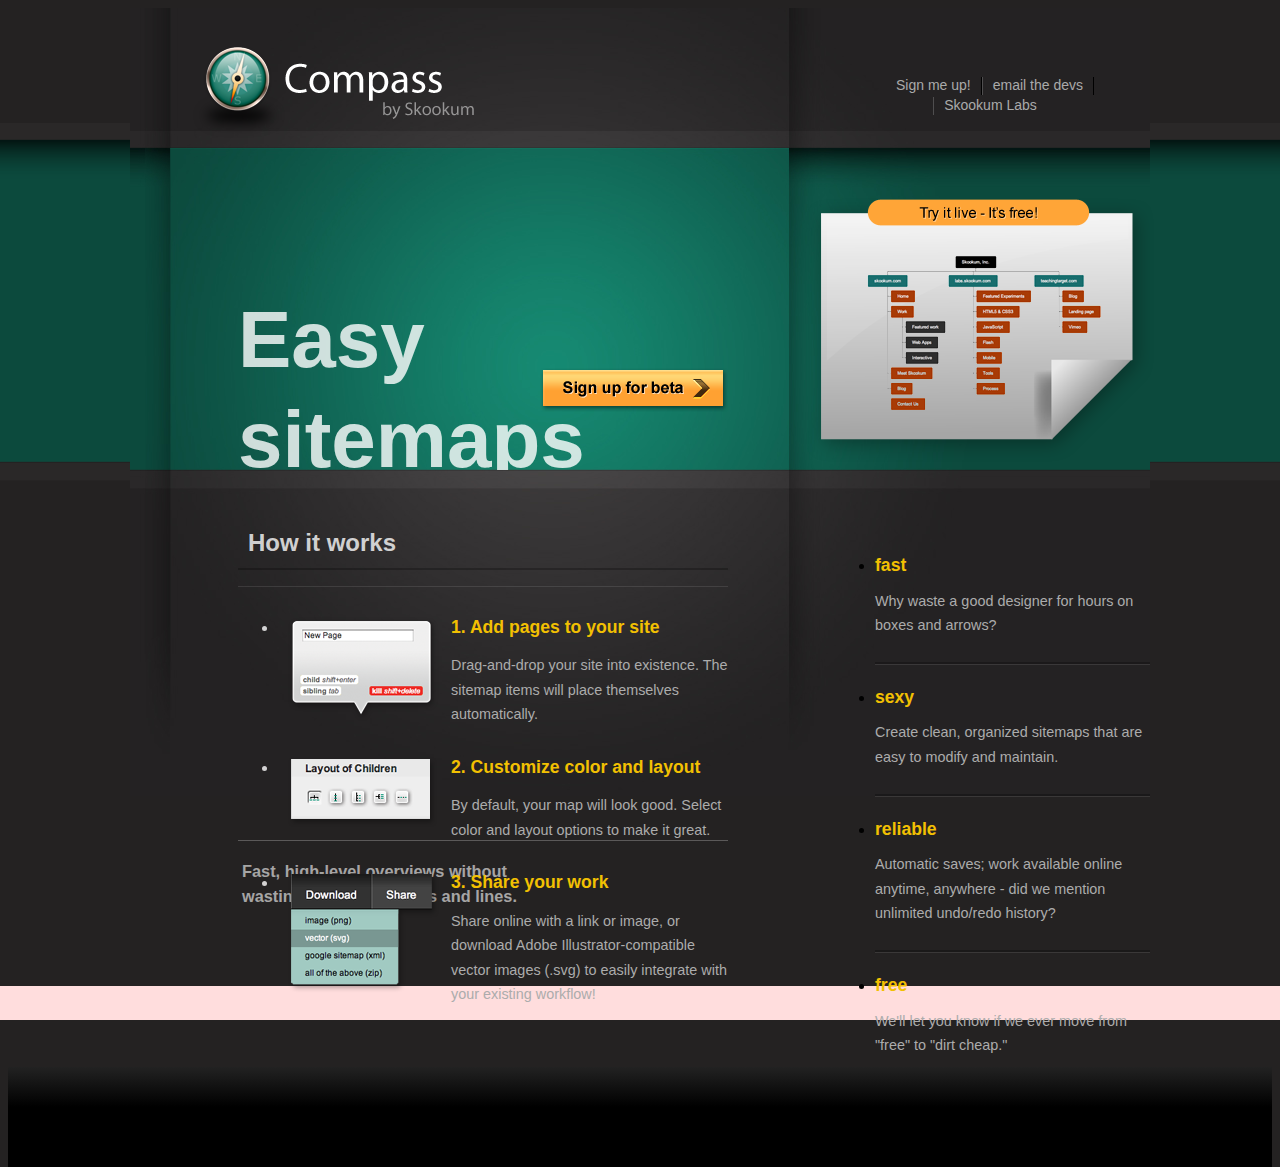
<file: static/index.html>
<!DOCTYPE html>
<html>
    <head>
        <meta charset="utf-8" />
        <title>Compass sitemap designer, by Skookum</title>
        <!--[if IE]>
        <script src="http://html5shiv.googlecode.com/svn/trunk/html5.js"></script>
        <![endif]-->

        <link rel="stylesheet" type="text/css" href="http://yui.yahooapis.com/2.8.0r4/build/reset/reset-min.css" />

   		<link rel="stylesheet" type="text/css" href="app/css/compass-ui-theme/jquery-ui-1.8.4.custom.css" />
   		
   		<link rel="stylesheet" type="text/css" href="css/global.css" />   		
   		<link rel="stylesheet" type="text/css" href="css/signup.css" />   		

	</head>
	<body id="index">
	
		<div id="wrap">

			<div class="main header">
			
				<a href="/">
					<div id="logo" class="hgroup">
						<h1>Compass</h1>
						<h2>by Skookum</h2>
					</div>
				</a>
			
			</div>
			
			<div class="main nav">
				<div id="sidelinks">
					<ul>
						<li class="first"><a href="#" class="signup">Sign me up!</a></li><li><a href="mailto:hunter@skookum.com">email the devs</a></li><li class="last"><a href="http://labs.skookum.com">Skookum Labs</a></li>					
					</ul>
				</div>
			</div>
			
			<div class="main article">
			
				<div id="hero" class="section">
					
					<div class="hero header">
						<div class="hero hgroup">
							<h1>Easy sitemaps <span>for civilized web architects.</span></h1>
							<h2><span>Fast, high-level overviews without wasting energy on boxes and lines.</span></h2>
						</div>
					</div>
					
					<div class="hero article">
						<a id="signup" class="signup" href="#"><h1>Sign up for beta!</h1></a>
					</div>
					
					<div class="hero aside">
						<a id="examples" href="tryit.html"><h1>Try it now, free!</h1></a>
					</div>
					
				</div>
				
				<div id="body" class="section">
				
					<div class="body article">
						<h1>How it works</h1>
						<ul class="steps">
							<li id="step1">
								<h2>1. Add pages to your site</h2>
								<p>
									Drag-and-drop your site into existence. The sitemap items will place themselves automatically.
								</p>
							</li>
							<li id="step2">
								<h2>2. Customize color and layout</h2>
								<p>
									By default, your map will look good. Select color and layout options to make it great.
								</p>
							</li>
							<li id="step3">
								<h2>3. Share your work</h2>
								<p>
									Share online with a link or image, or download Adobe Illustrator-compatible vector images (.svg) to easily integrate with your existing workflow!
								</p>
							</li>
						</ul>
					</div>
					
					<div class="body aside">
					
						<ul>
							<li class="first">
								<h1>fast</h1>
								<p>Why waste a good designer for hours on boxes and arrows?</p>
							</li>
							<li>
								<h1>sexy</h1>
								<p>Create clean, organized sitemaps that are easy to modify and maintain.</p>
							</li>
							<li>
								<h1>reliable</h1>
								<p>Automatic saves; work available online anytime, anywhere - did we mention unlimited undo/redo history?</p>
							</li>
							<li class="last">
								<h1>free</h1>
								<p>We'll let you know if we ever move from "free" to "dirt cheap."</p>
							</li>
								
						</ul>
					
					</div> <!-- .body.aside -->
				
				</div> <!-- .body.section -->
			
			</div> <!-- .main.article -->

		</div> <!-- #wrap -->
		
		<div class="main footer">
		
		</div>

		<script src="js/jquery-1.4.2-patched.js"></script>
		<script src="js/ui/jquery-ui-1.8.4.custom.min.js"></script>
				
		<!-- Signup Modal goes here -->
		<div id="signup-modal-placeholder"></div>
		<script>
			$("#signup-modal-placeholder").load("signup_modal.html");
		</script>

	</body>
</html>
</file>
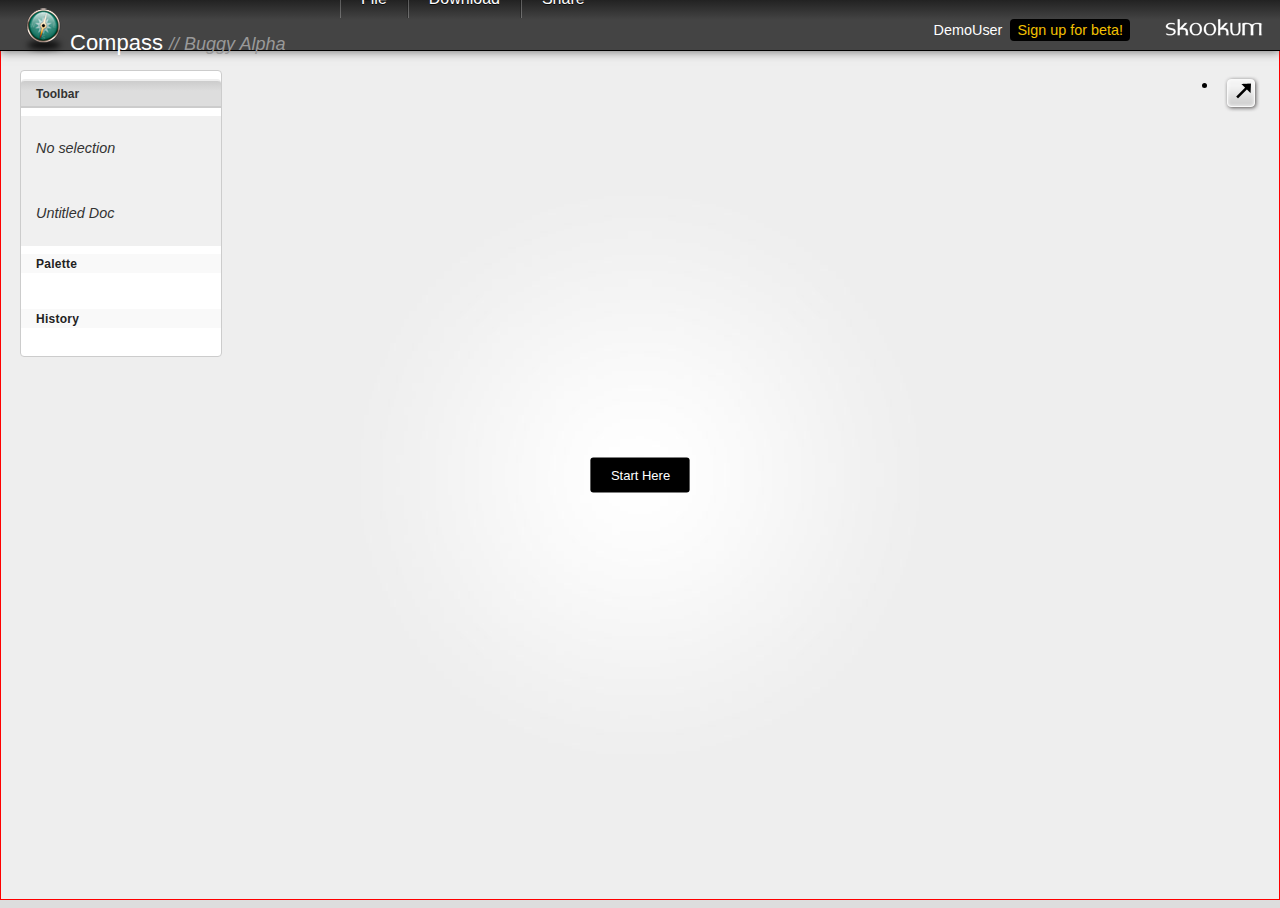
<file: static/app/index.html>
<!DOCTYPE html>
<html>
    <head>
        <meta charset=utf-8 />
        <title>Compass sitemap designer, by Skookum</title>
        <!--[if IE]>
        <script src="http://html5shiv.googlecode.com/svn/trunk/html5.js"></script>
        <![endif]-->
        <link rel="stylesheet" type="text/css" href="http://yui.yahooapis.com/2.8.0r4/build/reset/reset-min.css" />

		
		<!--<link rel="stylesheet" type="text/css" href="css/compressed.css" />-->

   	<link rel="stylesheet" type="text/css" href="css/compass-ui-theme/jquery-ui-1.8.4.custom.css" />		
		<link rel="stylesheet" type="text/css" href="css/jquery.ui.tooltip.css" />
		<link rel="stylesheet" type="text/css" href="../css/signup.css" />
		   		 
		<link rel="stylesheet" type="text/css" href="css/app.css" />
		<link rel="stylesheet" type="text/css" href="css/jquery.sm.sitemap.css" />
		<link rel="stylesheet" type="text/css" href="css/jquery.sm.node-editor.css" />
		<link rel="stylesheet" type="text/css" href="css/buttons.css" />
		<link rel="stylesheet" type="text/css" href="css/jquery.sm.toolbox.css" />		
		<link rel="stylesheet" type="text/css" href="css/jquery.sm.toolbox.appearance.css" />
		
    </head>

    <body>
      <div id="title" title="Build sitemaps">
	    	<a href="/"><h1>Compass <em>// Buggy Alpha</em></h1></a>
	    </div>
	    
    	<div class="ui-layout-north">
	    
	    	<div id="menu">
	    	  <ul>
      			<li><h3>File</h3>
      				<ul>
      					<li><a href="#">new</a></li>
      					<li><a href="#">open sample...</a></li>
      				</ul>
      			</li>
      			<li><h3>Download</h3>
      				<ul id="download-list">
      					<li><a href="#">image (.png)</a></li>
      					<li><a class="svg" href="#">vector (.svg)</a></li>
      					<li><a href="#">google sitemap (.xml)</a></li>
      					<li><a class="json" href="#">data backup (.json)</a></li>
                <li><a href="#">all of the above (.zip)</a></li>		
      				</ul>
      			</li>
      			<li class="last"><h3>Share</h3>
      			   <ul>
      			     <li><a href="#">link</a></li>
      			     <li><a href="#">email...</a></li>
      			   </ul>
      			</li>
      		</ul>
	    	</div>
 		  
 		   <div id="account">
 		     <a class="user signup" href="#">DemoUser &nbsp;<span>Sign up for beta!</span></a>
 		     <a id="creator" href="http://www.skookum.com" title="Sexy programmers building sexy programs"><span>by Skookum</span></a>
 		   </div>
 		 
    	</div>
    	
    	<div class="ui-layout-south">
    	
  			<div id="work-area">
  	    	<div id="map-container"></div>
  		    <div id="nav-buttons">
  		    	<ul>
  		    		<li><a id="fullscreen-btn" href="#" title="Toggle fullscreen"></a></li>
  		    	</ul>
  		    </div>
  			</div>

  			<div id="toolbar">
          <h1 class="handle">Toolbar</h1>
  				<div id="toolbar-contents">
  					<div class="header">
	  					<div id="selection"></div>
	  				</div>
  					<div id="appearance"></div>
					<div class="header">
						<div id="document"></div>
					</div>
  					<div id="palette"></div>
  					<div id="history"></div>
  					<!--<div id="navigator"></div>-->
  				</div>
  			</div>		

      </div> <!-- .ui-layout-south -->    	
	
  		<div id="overlay">
  			<div id='node-editor'></div>
  		</div>
		
		<!--<script src="js/compressed.js"></script>-->
		
		<script src="../js/jquery-1.4.2-patched.js"></script>
		
		<script src="../js/ui/jquery-ui-1.8.4.custom.min.js"></script>
		<script src="../js/ui/jquery.effects.core.js"></script>
		<script src="../js/ui/jquery.effects.fade.js"></script>
		<script src="../js/ui/jquery.ui.draggable.js"></script>
		<script src="../js/ui/jquery.ui.mouse.js"></script>
		<script src="../js/ui/jquery.ui.position.js"></script>
		<script src="../js/ui/jquery.ui.tooltip.js"></script>
		<script src="../js/ui/jquery.ui.widget.js"></script>

    <script src="js/libs/json.js"></script>
		<script src="js/libs/jquery.download.js"></script>
		<script src="js/libs/raphael.js"></script>
		<script src="js/libs/raphael.zoom.js"></script>
		<script src="js/libs/skookum.js"></script>
    <script src="js/libs/skookum.jsref.js"></script>
    
		<script src="js/model/sm.js"></script>		
		<script src="js/model/sm.node.data.js"></script>		
		<script src="js/model/sm.project.js"></script>		
		
		<script src="js/sitemap/layouts/sm.node.layout.js"></script>
		<script src="js/sitemap/layouts/sm.node.layout.tree.js"></script>
		<script src="js/sitemap/layouts/sm.node.layout.ladder.js"></script>
		<script src="js/sitemap/layouts/sm.node.layout.list.js"></script>
		
		<script src="js/sitemap/raphael.node-gui.js"></script>
		<script src="js/sitemap/jquery.sm.sitemap.js"></script>
		<script src="js/sitemap/jquery.sm.node-editor.js"></script>
		
		<script src="js/toolbar/jquery.sm.toolbox.js"></script>
		<script src="js/toolbar/jquery.sm.toolbox.selection.js"></script>		
		<script src="js/toolbar/jquery.sm.toolbox.appearance.js"></script>
		<script src="js/toolbar/jquery.sm.toolbox.document.js"></script>		
				
		<script src="js/sm.main.js"></script>

		<!-- Signup Modal goes here -->
		<div id="signup-modal-placeholder"></div>
		<script>
			$("#signup-modal-placeholder").load("../signup_modal.html");
		</script>

    </body>
</html>
</file>
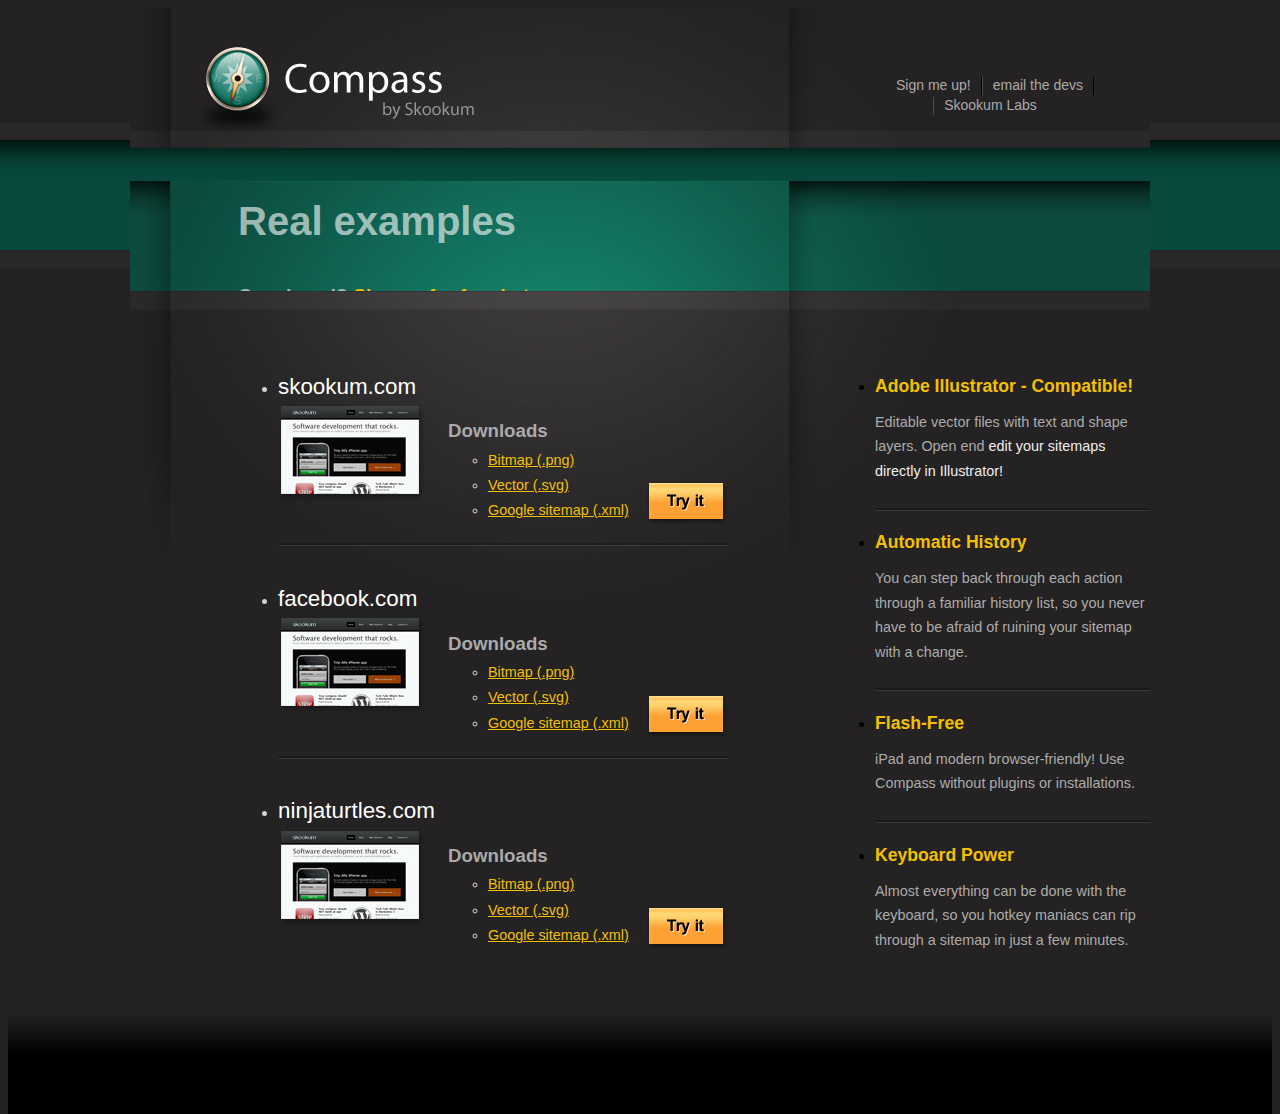
<file: static/tryit.html>
<!DOCTYPE html>
<html>
    <head>
        <meta charset="utf-8" />
        <title>Compass sitemap designer, by Skookum</title>
        <!--[if IE]>
        <script src="http://html5shiv.googlecode.com/svn/trunk/html5.js"></script>
        <![endif]-->

        <link rel="stylesheet" type="text/css" href="http://yui.yahooapis.com/2.8.0r4/build/reset/reset-min.css" />

   		<link rel="stylesheet" type="text/css" href="app/css/compass-ui-theme/jquery-ui-1.8.4.custom.css" />
   		
   		<link rel="stylesheet" type="text/css" href="css/global.css" />
   		<link rel="stylesheet" type="text/css" href="css/signup.css" />   		

	</head>
	<body id="tryit">
	
		<div id="wrap">

			<div class="main header">
			
				<a href="/">
					<div id="logo" class="hgroup">
						<h1>Compass</h1>
						<h2>by Skookum</h2>
					</div>
				</a>
			
			</div>
			
			<div class="main nav">
				<div id="sidelinks">
					<ul>
						<li class="first"><a href="#" class="signup">Sign me up!</a></li><li><a href="mailto:hunter@skookum.com">email the devs</a></li><li class="last"><a href="http://labs.skookum.com">Skookum Labs</a></li>					
					</ul>
				</div>
			</div>
			
			<div class="main article">
			
				<div id="hero" class="section">
					<h2>Real examples</h2>
					<h3>Convinced? <a href="#" class="signup">Sign up for free beta</a></h3>					
				</div>
				
				<div id="body" class="section">
				
					<div class="body article">
						<ul class="examples">
							<li class="top first" id="example1">
								<h2>skookum.com</h2>
								<div class="downloads">
									<h3>Downloads</h3>
									<ul>
										<li><a href="#">Bitmap (.png)</a></li>
										<li><a href="#">Vector (.svg)</a></li>
										<li><a href="#">Google sitemap (.xml)</a></li>
									</ul>
								</div>
								<a href="app/" class="tryit"><span>Try it</span></a>
							</li>
							<li class="top" id="example2">
								<h2>facebook.com</h2>
								<div class="downloads">
									<h3>Downloads</h3>
									<ul>
										<li><a href="#">Bitmap (.png)</a></li>
										<li><a href="#">Vector (.svg)</a></li>
										<li><a href="#">Google sitemap (.xml)</a></li>
									</ul>
								</div>
								<a href="app/" class="tryit"><span>Try it</span></a>
							</li>
							<li class="top last" id="example3">
								<h2>ninjaturtles.com</h2>
								<div class="downloads">
									<h3>Downloads</h3>
									<ul>
										<li><a href="#">Bitmap (.png)</a></li>
										<li><a href="#">Vector (.svg)</a></li>
										<li><a href="#">Google sitemap (.xml)</a></li>
									</ul>
								</div>
								<a href="app/" class="tryit"><span>Try it</span></a>
							</li>
						</ul>
					</div>
					
					<div class="body aside">
					
						<ul>
							<li class="first">
								<h1>Adobe Illustrator - Compatible!</h1>
								<p>Editable vector files with text and shape layers. Open end <strong>edit your sitemaps directly in Illustrator!</strong></p>
							</li>
							<li>
								<h1>Automatic History</h1>
								<p>You can step back through each action through a familiar history list, so you never have to be afraid of ruining your sitemap with a change.</p>
							</li>
							<li>
								<h1>Flash-Free</h1>
								<p>iPad and modern browser-friendly! Use Compass without plugins or installations.</p>
							</li>
							<li class="last">
								<h1>Keyboard Power</h1>
								<p>Almost everything can be done with the keyboard, so you hotkey maniacs can rip through a sitemap in just a few minutes.</p>
							</li>
								
						</ul>
					
					</div> <!-- .body.aside -->
				
				</div> <!-- .body.section -->
			
			</div> <!-- .main.article -->

		</div> <!-- #wrap -->
		
		<div class="main footer">
		
		</div>
				
		<script src="js/jquery-1.4.2-patched.js"></script>
		<script src="js/ui/jquery-ui-1.8.4.custom.min.js"></script>
		
		<!-- Signup Modal goes here -->
		<div id="signup-modal-placeholder"></div>
		<script>
			$("#signup-modal-placeholder").load("signup_modal.html");
		</script>

		
	</body>
</html>
</file>
<file: static/css/global.css>
html {
	height: 100%;
}

body {
	min-height: 100%;  
	font-family: Arial, sans-serif;
	line-height: 1.25;
	background: #242222 url(images/bg_sweep_thin.gif) 0 0 repeat-x;	
}

a { 
	color: #f2c002;
}

strong {
	font-weight: normal;
	color: #eee;
}

em {
	font-style: italic;
}

#wrap {
	width: 1020px;
	margin: 0 auto 0 auto;
	position: relative;
	padding-bottom: 30px;
}
        	
.main.header {
	width: 960px;
	height: 140px;
	padding: 0 30px 0 30px;
	background: transparent url(images/header.jpg) 0 0 no-repeat;
	position: relative;
}

#logo {
	width: 281px;
	height: 93px;
	background: transparent url(images/compass_logo.png) 0 0 no-repeat;
	position: absolute;
	left: 63px;
	top: 37px;
}

#logo h1, #logo h2 {
	display: none;
}

.main.nav {
	position: absolute;
	top: 67px;
	right: 0;
	width: 360px;
	height: 50px;
}

#sidelinks {
	margin: 0 auto 0 auto;
}

.main.nav ul {
	margin: 0 auto 0 auto;
	text-align: center;
}

.main.nav li, .main.nav a {
	display: inline-block;
	margin: 0 0 0 0;
}

.main.nav a {
	font-size: 14px;
	padding: 0 10px 0 10px;
	border-right: solid 1px #000;
	border-left: solid 1px rgba(255, 255, 255, .2);
	text-decoration: none;
	color: #aaa;
}

.main.nav .last a {
	border-right: none;
}

.main.nav .first a {
	border-left: none;
}

.main.article #hero.section {
	height: 110px;
}

.main.article #hero h2 {
	padding: 15px 0 0 78px;
	color: rgba(255, 255, 255, .6);
	font-size: 250%;
}

.main.article #hero h3 {
	padding: 5px 0 0 78px;
	color: rgba(255, 255, 255, .6);
	font-size: 120%;
}



.main.article #hero.section {
	background: transparent url(images/hero.jpg) 0 0 no-repeat;
	width: 960px;	
	padding: 0 30px 0 30px;	
	position: relative;	
}


/* Specific to the homepage */

body#index {
	background: #242222 url(images/bg_sweep.gif) 0 0 repeat-x;
}

#index .main.article #hero.section {
	height: 322px;
}

#index .hero.header {
	padding: 88px 0 0 78px;
	color: rgba(255, 255, 255, .8);
	font-size: 250%;
	width: 490px;
}

#index .hero.header span {
	display: block;
	font-size: 95%;
}

#index .hero.header h1 {
	padding-bottom: 10px;
	border-bottom: solid 2px rgba(0, 0, 0, .15);
}

#index .hero.header h2 {
	font-size: 43%;
	line-height: 1.5;
	padding: 18px 0 0 4px;
	border-top: solid 1px rgba(255, 255, 255, .25);
}

#index .hero.header h2 span {
	width: 290px;
}

#index #signup {
	display: block;
	width: 188px;
	height: 44px;
	background: transparent url(images/signup_btn.png) 0 0 no-repeat;
	position: absolute;
	top: 220px;
	left: 410px;
}

#index #signup h1 {
	display: none;
}

#index #examples {
	position: absolute;
	top: 40px;
	left: 675px;
	width: 349px;
	height: 274px;
	background: transparent url(images/examples.png) 0 0 no-repeat;
}

#index #examples h1 {
	display: none;
}







.main.article #body.section {
	width: 960px;
	min-height: 326px;
	padding: 0 30px 0 30px;
	background: transparent url(images/body.jpg) 0 0 no-repeat;
	position: relative;
}

.main.article .body.article {
	padding: 27px 0 0 78px;
	color: rgba(255, 255, 255, .8);
	width: 490px;
}

.main.article .body.article h1 {
	font-size: 150%;
	font-weight: bold;
	padding: 15px 0 10px 10px;
	border-bottom: solid 2px rgba(0, 0, 0, .25);
}

.main.article .body.article ul.steps {
	border-top: solid 1px rgba(255, 255, 255, .1);
	padding-top: 15px;
}

.main.article .body.article ul.steps li {
	padding-left: 173px;
	margin-bottom: 30px;
}

.main.article .body.article h2, .body.aside h1 {
	color: #f2c002;
	font-size: 110%;
	font-weight: bold;
}

.main.article li p {
	font-size: 90%;
	color: #acacac;
	line-height: 1.7;
	margin-top: 8px;
}

li#step1 {
	background: transparent url(images/step1.png) 10px 0 no-repeat;
	min-height: 104px;        		
}

li#step2 {
	background: transparent url(images/step2.png) 10px 0 no-repeat;
	min-height: 70px;        		
}

li#step3 {
	background: transparent url(images/step3.png) 10px 0 no-repeat;
	min-height: 121px;        		
}     

.body.aside {
	position: absolute;
	left: 680px;
	top: 0;
	padding: 47px 0 0 25px;
}

.body.aside li {
	border-top: solid 1px rgba(255, 255, 255, .1);        	
	border-bottom: solid 2px rgba(0, 0, 0, .25);
	padding: 10px 0 10px 0;
}

.body.aside li.first {
	border-top: none;
}

.body.aside li.last {
	border-bottom: none;
}

.main.footer {
	height: 100px;
	background: #444;
	background: -moz-linear-gradient(0 0 270deg, #222, #000 40%);
 	background: -webkit-gradient(linear, 0% 0%, 0% 100%, from(#222), to(#000), color-stop(40%, #000));
}



/* Examples */

ul.examples {

}

ul.examples li.top {
	background: transparent url(images/example_screenshot.png) 0 70px no-repeat;
	position: relative;
	padding: 20px 0 20px 0;
	border-bottom: solid 2px rgba(0, 0, 0, .2);
	border-top: solid 1px rgba(255, 255, 255, .1);        	
}

ul.examples li.top.first {
	border-top: none;
}

ul.examples li.top.last {
	border-bottom: none;
}

#body .article .examples h2 {
	font-size: 140%;
	color: #fff;
	font-weight: normal;
}

#body .article .examples h3 {
	color: #aaa;
}

#body .article .examples .downloads {
	margin: 17px 0 0 170px;
}

.examples .downloads h3 {
	margin-bottom: 5px;
}

.examples .downloads li {
	font-size: 90%;
	line-height: 1.75;
}

.examples .tryit span {
	display: none;
}

.examples .tryit {
	display: block;
	position: absolute;
	bottom: 18px;
	right: 0;
	width: 82px;
	height: 44px;
	background: transparent url(images/tryit_btn.png) 0 0 no-repeat;
}
</file>
<file: static/css/signup.css>
/* Beta signup */

.ui-widget-header {
	background: transparent;
	border: none;
	color: #ccc;
	text-shadow: 0 1px 0 rgba(0, 0, 0, 0.8);
	font-weight: normal;
	border-bottom: solid 2px rgba(0, 0, 0, .2);
}

.ui-dialog .ui-dialog-buttonpane {
	background: transparent;
	border: none;
	padding: 0 8px 8px 0;
	margin: 0 0 0 0;
}

.ui-dialog {
	background: #555;
	background: -moz-linear-gradient(0 0 270deg, #222, #888 40%);
 	background: -webkit-gradient(linear, 0% 0%, 0% 100%, from(#222), to(#888), color-stop(40%, #888));
	border: solid 1px #333;
	color: #222;
	font-size: 90%;
	-moz-box-shadow: 0 0px 40px #000;
	-webkit-box-shadow: 0 0px 40px #000;
	box-shadow: 0 0px 40px #000;        		
}

.ui-dialog .ui-dialog-content {
	border-top: solid 1px rgba(255, 255, 255, .2);
	padding-top: 15px;
}

.ui-widget-content .ui-button {
	font-size: 80%;
}

.ui-widget-overlay {
	background: #000;
	opacity: 0.5;
}

#signup-form label {
	padding: 0 0 5px 0;
	display: block;
}
#signup-form #email {
	width: 98%;
}

#signup-form p {
	font-size: 90%;
	padding: 10px 0 10px 0;
}



/* /Beta signup */
</file>
<file: static/app/css/app.css>
article, aside, dialog, figure, footer, header,
hgroup, menu, nav, section { display: block; }

html, body {
	height: 100%;
}

body {
	background: #ddd;
	overflow-x: hidden;
	overflow-y: hidden;
	font-family: Arial, sans-serif;
}

a:focus {
     outline: none;
}

#logo {
	z-index: 1000;
	position: absolute;
	top: 20px;
	left: 20px;
	width: 55px;
	height: 53px;
}

.full #logo {
	top: 10px;
	left: 10px;
}

#title {
	position: absolute;
	background: transparent url('images/logo.png') 0 4px no-repeat;	
	width: 55px;
	height: 56px;
	overflow: visible;
	top: 4px;
	left: 20px;
	z-index: 1000;
}
.full #title {
	background: transparent url('images/logo_full.png') 0 4px no-repeat;
}
#title h1 {
	font-size: 22px;
	color: #fff;
	white-space: nowrap;
	padding: 11px 0 0 50px;
	font-weight: normal;
}
.full #title h1 {
	color: #000;
}
#title h1 em {
	color: #999;
	font-size: 18px;
}
.full #title h1 em {
	display: none;
}
#title a {
	text-decoration: none;
}

#account .user {
  display: block;
  position: absolute;
  bottom: 12px;
  right: 150px;
  color: #fff;
  text-decoration: none;
  font-size: 90%;
}

#account .user span {
  padding: 3px 7px 3px 7px;
	-moz-border-radius: 4px 4px 4px 4px;
	-webkit-border-radius: 4px 4px 4px 4px;
	border-radius: 4px 4px 4px 4px;
  background: #000;
  color: #f2c002;
}

#creator span {
	display: none;
}
#creator {
	display: block;
	position: absolute;
	bottom: 13px;
	right: 17px;
	width: 100px;
	height: 19px;
	background: transparent url('images/skookum.png') 0 0 no-repeat;
}



.ui-layout-north {
	background: #444;
	background: -moz-linear-gradient(0 0 270deg, #222, #444 40%);
 	background: -webkit-gradient(linear, 0% 0%, 0% 100%, from(#222), to(#444), color-stop(40%, #444));
	position: absolute;
	top: 0;
	left: 0;
	right: 0;
	height: 50px;
	z-index: 10;
	border-bottom: solid 1px #000;
	-moz-box-shadow: 0 0px 10px #666;
	-webkit-box-shadow: 0 0px 10px #666;
	box-shadow: 0 0px 10px #666;
}
.full .ui-layout-north {
	display: none;
}

.ui-layout-south {
	position: absolute;
	left: 0;
	right: 0;
	bottom: 0;
	top: 50px;
	z-index: 5;
	overflow: hidden;
	/*min-height: 400px;*/ /* Good for a landing page */
}
.landing .ui-layout-south {
	top: 250px;
}
.full .ui-layout-south {
	top: 0;
}


#work-area {
	position: absolute;
	bottom: 0;
	left: 0;
	top: 0;
	right: 0;
	z-index: 5;
}


#menu {
	position: absolute;
	bottom: 0;
	left: 300px;
}

	#menu ul, #menu li {
		display: block;
		list-style-type: none;
		position: relative;
		float: left;
	}
	
	#menu li:hover ul {
		display: block;
	}
	
	#menu li:hover h3 {
		background: rgba(0, 0, 0, .25);
	}
	
	/* Top level menu items */
	
	#menu h1, #menu h2, #menu li a, #menu li h3 {
		display: block;
		color: #fff;
		text-shadow: 0 1px 0 rgba(0, 0, 0, 0.8);
		float: left;
		padding: 22px 20px 0 20px;
		height: 28px;
		z-index: 2000;
		font-size: 16px;
		font-weight: normal;
		border-right: 1px solid rgba(0, 0, 0, .25);
	}
	
	#menu li.last a, #menu li.last h3 {
		border-right: none;
	}
	
	/* Title */
	
	#menu h1 {
		font-size: 20px;
		padding: 15px 40px 0 40px;
		height: 35px;
	}
	
	/* File - Download - Share */
	
	#menu li h3, #menu li a {
		border-left: 1px solid rgba(255, 255, 255, .25);
	}
	#menu li h3 {
		cursor: default;
	}
	
	/*
	#menu li a:hover {
	 	background: #d14334;
	}
	*/
	
	/* Second level menu */
	
	#menu li ul {
		position: absolute;
		top: 50px;
		left: 0;
/*		background: rgba(205, 200, 195, 0.85);*/
/*		background: rgba(145, 192, 183, 0.85);*/
		background: rgba(255, 255, 255, 0.85);
		-moz-box-shadow: 2px 2px 5px #aaa;
		-webkit-box-shadow: 2px 2px 5px #aaa;
		box-shadow: 2px 2px 5px #aaa;		
		min-width: 100%;
		color: #000;
		border-top: 1px solid #000;
		-moz-border-radius: 0 0 4px 4px;
		-webkit-border-radius: 0 0 4px 4px;
		border-radius: 0 0 4px 4px;
		display: none;
		padding-bottom: 4px;
		padding-top: 4px;
	}
	
	#menu li ul, #menu li ul li, #menu li ul li a {
		float: none;
	}
	
	/* Second level menu items */
	
	#menu li ul a {
		float: none;
		padding: 5px 20px 0 20px;
		height: 20px;
		font-size: 12px;
		white-space: nowrap;
		text-shadow: none;
		color: #000;
		border: none;	
		text-decoration: none;
	}
	
	#menu li ul li a:hover {
		color: #000;
		background: rgba(0, 0, 0, .5);
		color: #fff;
	}




#toolbar {
	position: absolute;
	top: 20px;
	left: 20px;
	width: 200px;
	background: #fff;
	z-index: 6;
	-moz-border-radius: 4px 4px 4px 4px;
	-webkit-border-radius: 4px 4px 4px 4px;
	border-radius: 4px 4px 4px 4px; 		
	border: solid 1px #ccc;
}

#toolbar h1.handle {
	cursor: move;
	font-family: Arial, sans-serif;
	font-size: 12px;
	padding: 6px 0 5px 15px;
	color: #333;
	border-bottom: solid 2px #ccc;
	border-top: solid 2px #eee;
	background: #444;
	background: -moz-linear-gradient(0 0 270deg, #ccc, #ddd 40%);
 	background: -webkit-gradient(linear, 0% 0%, 0% 100%, from(#ccc), to(#ddd), color-stop(40%, #ddd));	
	-moz-border-radius: 4px 4px 0 0;
	-webkit-border-radius: 4px 4px 0 0;
	border-radius: 4px 4px 0 0; 		 	
}

.full #toolbar {
	display: none;
}

#toolbar-contents {
	width: 100%;
	height: 100%;
	overflow-x: hidden;
	overflow-y: auto;
}
</file>
<file: static/app/css/buttons.css>
#nav-buttons {
	position: absolute;
	top: 10px;
	right: 20px;
}

.full #nav-buttons {
	top: 20px;
	right: 30px;
}

#nav-buttons li {
	float: right;
}

#nav-buttons li a {
	display: block;
	width: 36px;
	height: 36px;
	float: right;
	margin-left: 6px;
}

#fullscreen-btn {
	background: transparent url('images/buttons/fullscreen_btn.png') top left no-repeat;
}

.full #fullscreen-btn {
	background: transparent url('images/buttons/fullscreen_btn_full.png') top left no-repeat;
}
</file>
<file: static/app/css/compressed.css>
.ui-helper-hidden{display:none;}.ui-helper-hidden-accessible{position:absolute;left:-99999999px;}.ui-helper-reset{margin:0;padding:0;border:0;outline:0;line-height:1.3;text-decoration:none;font-size:100%;list-style:none;}.ui-helper-clearfix:after{content:".";display:block;height:0;clear:both;visibility:hidden;}.ui-helper-clearfix{display:inline-block;}/* required comment for clearfix to work in Opera \*/ * html .ui-helper-clearfix{height:1%;}.ui-helper-clearfix{display:block;}/* end clearfix */ .ui-helper-zfix{width:100%;height:100%;top:0;left:0;position:absolute;opacity:0;filter:Alpha(Opacity=0);}.ui-state-disabled{cursor:default!important;}.ui-icon{display:block;text-indent:-99999px;overflow:hidden;background-repeat:no-repeat;}.ui-widget-overlay{position:absolute;top:0;left:0;width:100%;height:100%;}.ui-widget{font-family:Verdana,Arial,sans-serif;font-size:1.1em;}.ui-widget .ui-widget{font-size:1em;}.ui-widget input,.ui-widget select,.ui-widget textarea,.ui-widget button{font-family:Verdana,Arial,sans-serif;font-size:1em;}.ui-widget-content{border:1px solid #aaa;background:#fff url(smoothness/images/ui-bg_flat_75_ffffff_40x100.png) 50% 50% repeat-x;color:#222;}.ui-widget-content a{color:#222;}.ui-widget-header{border:1px solid #aaa;background:#ccc url(smoothness/images/ui-bg_highlight-soft_75_cccccc_1x100.png) 50% 50% repeat-x;color:#222;font-weight:bold;}.ui-widget-header a{color:#222;}.ui-state-default,.ui-widget-content .ui-state-default,.ui-widget-header .ui-state-default{border:1px solid #d3d3d3;background:#e6e6e6 url(smoothness/images/ui-bg_glass_75_e6e6e6_1x400.png) 50% 50% repeat-x;font-weight:normal;color:#555;}.ui-state-default a,.ui-state-default a:link,.ui-state-default a:visited{color:#555;text-decoration:none;}.ui-state-hover,.ui-widget-content .ui-state-hover,.ui-widget-header .ui-state-hover,.ui-state-focus,.ui-widget-content .ui-state-focus,.ui-widget-header .ui-state-focus{border:1px solid #999;background:#dadada url(smoothness/images/ui-bg_glass_75_dadada_1x400.png) 50% 50% repeat-x;font-weight:normal;color:#212121;}.ui-state-hover a,.ui-state-hover a:hover{color:#212121;text-decoration:none;}.ui-state-active,.ui-widget-content .ui-state-active,.ui-widget-header .ui-state-active{border:1px solid #aaa;background:#fff url(smoothness/images/ui-bg_glass_65_ffffff_1x400.png) 50% 50% repeat-x;font-weight:normal;color:#212121;}.ui-state-active a,.ui-state-active a:link,.ui-state-active a:visited{color:#212121;text-decoration:none;}.ui-widget :active{outline:none;}.ui-state-highlight,.ui-widget-content .ui-state-highlight,.ui-widget-header .ui-state-highlight{border:1px solid #fcefa1;background:#fbf9ee url(smoothness/images/ui-bg_glass_55_fbf9ee_1x400.png) 50% 50% repeat-x;color:#363636;}.ui-state-highlight a,.ui-widget-content .ui-state-highlight a,.ui-widget-header .ui-state-highlight a{color:#363636;}.ui-state-error,.ui-widget-content .ui-state-error,.ui-widget-header .ui-state-error{border:1px solid #cd0a0a;background:#fef1ec url(smoothness/images/ui-bg_glass_95_fef1ec_1x400.png) 50% 50% repeat-x;color:#cd0a0a;}.ui-state-error a,.ui-widget-content .ui-state-error a,.ui-widget-header .ui-state-error a{color:#cd0a0a;}.ui-state-error-text,.ui-widget-content .ui-state-error-text,.ui-widget-header .ui-state-error-text{color:#cd0a0a;}.ui-priority-primary,.ui-widget-content .ui-priority-primary,.ui-widget-header .ui-priority-primary{font-weight:bold;}.ui-priority-secondary,.ui-widget-content .ui-priority-secondary,.ui-widget-header .ui-priority-secondary{opacity:.7;filter:Alpha(Opacity=70);font-weight:normal;}.ui-state-disabled,.ui-widget-content .ui-state-disabled,.ui-widget-header .ui-state-disabled{opacity:.35;filter:Alpha(Opacity=35);background-image:none;}.ui-icon{width:16px;height:16px;background-image:url(smoothness/images/ui-icons_222222_256x240.png);}.ui-widget-content .ui-icon{background-image:url(smoothness/images/ui-icons_222222_256x240.png);}.ui-widget-header .ui-icon{background-image:url(smoothness/images/ui-icons_222222_256x240.png);}.ui-state-default .ui-icon{background-image:url(smoothness/images/ui-icons_888888_256x240.png);}.ui-state-hover .ui-icon,.ui-state-focus .ui-icon{background-image:url(smoothness/images/ui-icons_454545_256x240.png);}.ui-state-active .ui-icon{background-image:url(smoothness/images/ui-icons_454545_256x240.png);}.ui-state-highlight .ui-icon{background-image:url(smoothness/images/ui-icons_2e83ff_256x240.png);}.ui-state-error .ui-icon,.ui-state-error-text .ui-icon{background-image:url(smoothness/images/ui-icons_cd0a0a_256x240.png);}.ui-icon-carat-1-n{background-position:0 0;}.ui-icon-carat-1-ne{background-position:-16px 0;}.ui-icon-carat-1-e{background-position:-32px 0;}.ui-icon-carat-1-se{background-position:-48px 0;}.ui-icon-carat-1-s{background-position:-64px 0;}.ui-icon-carat-1-sw{background-position:-80px 0;}.ui-icon-carat-1-w{background-position:-96px 0;}.ui-icon-carat-1-nw{background-position:-112px 0;}.ui-icon-carat-2-n-s{background-position:-128px 0;}.ui-icon-carat-2-e-w{background-position:-144px 0;}.ui-icon-triangle-1-n{background-position:0 -16px;}.ui-icon-triangle-1-ne{background-position:-16px -16px;}.ui-icon-triangle-1-e{background-position:-32px -16px;}.ui-icon-triangle-1-se{background-position:-48px -16px;}.ui-icon-triangle-1-s{background-position:-64px -16px;}.ui-icon-triangle-1-sw{background-position:-80px -16px;}.ui-icon-triangle-1-w{background-position:-96px -16px;}.ui-icon-triangle-1-nw{background-position:-112px -16px;}.ui-icon-triangle-2-n-s{background-position:-128px -16px;}.ui-icon-triangle-2-e-w{background-position:-144px -16px;}.ui-icon-arrow-1-n{background-position:0 -32px;}.ui-icon-arrow-1-ne{background-position:-16px -32px;}.ui-icon-arrow-1-e{background-position:-32px -32px;}.ui-icon-arrow-1-se{background-position:-48px -32px;}.ui-icon-arrow-1-s{background-position:-64px -32px;}.ui-icon-arrow-1-sw{background-position:-80px -32px;}.ui-icon-arrow-1-w{background-position:-96px -32px;}.ui-icon-arrow-1-nw{background-position:-112px -32px;}.ui-icon-arrow-2-n-s{background-position:-128px -32px;}.ui-icon-arrow-2-ne-sw{background-position:-144px -32px;}.ui-icon-arrow-2-e-w{background-position:-160px -32px;}.ui-icon-arrow-2-se-nw{background-position:-176px -32px;}.ui-icon-arrowstop-1-n{background-position:-192px -32px;}.ui-icon-arrowstop-1-e{background-position:-208px -32px;}.ui-icon-arrowstop-1-s{background-position:-224px -32px;}.ui-icon-arrowstop-1-w{background-position:-240px -32px;}.ui-icon-arrowthick-1-n{background-position:0 -48px;}.ui-icon-arrowthick-1-ne{background-position:-16px -48px;}.ui-icon-arrowthick-1-e{background-position:-32px -48px;}.ui-icon-arrowthick-1-se{background-position:-48px -48px;}.ui-icon-arrowthick-1-s{background-position:-64px -48px;}.ui-icon-arrowthick-1-sw{background-position:-80px -48px;}.ui-icon-arrowthick-1-w{background-position:-96px -48px;}.ui-icon-arrowthick-1-nw{background-position:-112px -48px;}.ui-icon-arrowthick-2-n-s{background-position:-128px -48px;}.ui-icon-arrowthick-2-ne-sw{background-position:-144px -48px;}.ui-icon-arrowthick-2-e-w{background-position:-160px -48px;}.ui-icon-arrowthick-2-se-nw{background-position:-176px -48px;}.ui-icon-arrowthickstop-1-n{background-position:-192px -48px;}.ui-icon-arrowthickstop-1-e{background-position:-208px -48px;}.ui-icon-arrowthickstop-1-s{background-position:-224px -48px;}.ui-icon-arrowthickstop-1-w{background-position:-240px -48px;}.ui-icon-arrowreturnthick-1-w{background-position:0 -64px;}.ui-icon-arrowreturnthick-1-n{background-position:-16px -64px;}.ui-icon-arrowreturnthick-1-e{background-position:-32px -64px;}.ui-icon-arrowreturnthick-1-s{background-position:-48px -64px;}.ui-icon-arrowreturn-1-w{background-position:-64px -64px;}.ui-icon-arrowreturn-1-n{background-position:-80px -64px;}.ui-icon-arrowreturn-1-e{background-position:-96px -64px;}.ui-icon-arrowreturn-1-s{background-position:-112px -64px;}.ui-icon-arrowrefresh-1-w{background-position:-128px -64px;}.ui-icon-arrowrefresh-1-n{background-position:-144px -64px;}.ui-icon-arrowrefresh-1-e{background-position:-160px -64px;}.ui-icon-arrowrefresh-1-s{background-position:-176px -64px;}.ui-icon-arrow-4{background-position:0 -80px;}.ui-icon-arrow-4-diag{background-position:-16px -80px;}.ui-icon-extlink{background-position:-32px -80px;}.ui-icon-newwin{background-position:-48px -80px;}.ui-icon-refresh{background-position:-64px -80px;}.ui-icon-shuffle{background-position:-80px -80px;}.ui-icon-transfer-e-w{background-position:-96px -80px;}.ui-icon-transferthick-e-w{background-position:-112px -80px;}.ui-icon-folder-collapsed{background-position:0 -96px;}.ui-icon-folder-open{background-position:-16px -96px;}.ui-icon-document{background-position:-32px -96px;}.ui-icon-document-b{background-position:-48px -96px;}.ui-icon-note{background-position:-64px -96px;}.ui-icon-mail-closed{background-position:-80px -96px;}.ui-icon-mail-open{background-position:-96px -96px;}.ui-icon-suitcase{background-position:-112px -96px;}.ui-icon-comment{background-position:-128px -96px;}.ui-icon-person{background-position:-144px -96px;}.ui-icon-print{background-position:-160px -96px;}.ui-icon-trash{background-position:-176px -96px;}.ui-icon-locked{background-position:-192px -96px;}.ui-icon-unlocked{background-position:-208px -96px;}.ui-icon-bookmark{background-position:-224px -96px;}.ui-icon-tag{background-position:-240px -96px;}.ui-icon-home{background-position:0 -112px;}.ui-icon-flag{background-position:-16px -112px;}.ui-icon-calendar{background-position:-32px -112px;}.ui-icon-cart{background-position:-48px -112px;}.ui-icon-pencil{background-position:-64px -112px;}.ui-icon-clock{background-position:-80px -112px;}.ui-icon-disk{background-position:-96px -112px;}.ui-icon-calculator{background-position:-112px -112px;}.ui-icon-zoomin{background-position:-128px -112px;}.ui-icon-zoomout{background-position:-144px -112px;}.ui-icon-search{background-position:-160px -112px;}.ui-icon-wrench{background-position:-176px -112px;}.ui-icon-gear{background-position:-192px -112px;}.ui-icon-heart{background-position:-208px -112px;}.ui-icon-star{background-position:-224px -112px;}.ui-icon-link{background-position:-240px -112px;}.ui-icon-cancel{background-position:0 -128px;}.ui-icon-plus{background-position:-16px -128px;}.ui-icon-plusthick{background-position:-32px -128px;}.ui-icon-minus{background-position:-48px -128px;}.ui-icon-minusthick{background-position:-64px -128px;}.ui-icon-close{background-position:-80px -128px;}.ui-icon-closethick{background-position:-96px -128px;}.ui-icon-key{background-position:-112px -128px;}.ui-icon-lightbulb{background-position:-128px -128px;}.ui-icon-scissors{background-position:-144px -128px;}.ui-icon-clipboard{background-position:-160px -128px;}.ui-icon-copy{background-position:-176px -128px;}.ui-icon-contact{background-position:-192px -128px;}.ui-icon-image{background-position:-208px -128px;}.ui-icon-video{background-position:-224px -128px;}.ui-icon-script{background-position:-240px -128px;}.ui-icon-alert{background-position:0 -144px;}.ui-icon-info{background-position:-16px -144px;}.ui-icon-notice{background-position:-32px -144px;}.ui-icon-help{background-position:-48px -144px;}.ui-icon-check{background-position:-64px -144px;}.ui-icon-bullet{background-position:-80px -144px;}.ui-icon-radio-off{background-position:-96px -144px;}.ui-icon-radio-on{background-position:-112px -144px;}.ui-icon-pin-w{background-position:-128px -144px;}.ui-icon-pin-s{background-position:-144px -144px;}.ui-icon-play{background-position:0 -160px;}.ui-icon-pause{background-position:-16px -160px;}.ui-icon-seek-next{background-position:-32px -160px;}.ui-icon-seek-prev{background-position:-48px -160px;}.ui-icon-seek-end{background-position:-64px -160px;}.ui-icon-seek-start{background-position:-80px -160px;}.ui-icon-seek-first{background-position:-80px -160px;}.ui-icon-stop{background-position:-96px -160px;}.ui-icon-eject{background-position:-112px -160px;}.ui-icon-volume-off{background-position:-128px -160px;}.ui-icon-volume-on{background-position:-144px -160px;}.ui-icon-power{background-position:0 -176px;}.ui-icon-signal-diag{background-position:-16px -176px;}.ui-icon-signal{background-position:-32px -176px;}.ui-icon-battery-0{background-position:-48px -176px;}.ui-icon-battery-1{background-position:-64px -176px;}.ui-icon-battery-2{background-position:-80px -176px;}.ui-icon-battery-3{background-position:-96px -176px;}.ui-icon-circle-plus{background-position:0 -192px;}.ui-icon-circle-minus{background-position:-16px -192px;}.ui-icon-circle-close{background-position:-32px -192px;}.ui-icon-circle-triangle-e{background-position:-48px -192px;}.ui-icon-circle-triangle-s{background-position:-64px -192px;}.ui-icon-circle-triangle-w{background-position:-80px -192px;}.ui-icon-circle-triangle-n{background-position:-96px -192px;}.ui-icon-circle-arrow-e{background-position:-112px -192px;}.ui-icon-circle-arrow-s{background-position:-128px -192px;}.ui-icon-circle-arrow-w{background-position:-144px -192px;}.ui-icon-circle-arrow-n{background-position:-160px -192px;}.ui-icon-circle-zoomin{background-position:-176px -192px;}.ui-icon-circle-zoomout{background-position:-192px -192px;}.ui-icon-circle-check{background-position:-208px -192px;}.ui-icon-circlesmall-plus{background-position:0 -208px;}.ui-icon-circlesmall-minus{background-position:-16px -208px;}.ui-icon-circlesmall-close{background-position:-32px -208px;}.ui-icon-squaresmall-plus{background-position:-48px -208px;}.ui-icon-squaresmall-minus{background-position:-64px -208px;}.ui-icon-squaresmall-close{background-position:-80px -208px;}.ui-icon-grip-dotted-vertical{background-position:0 -224px;}.ui-icon-grip-dotted-horizontal{background-position:-16px -224px;}.ui-icon-grip-solid-vertical{background-position:-32px -224px;}.ui-icon-grip-solid-horizontal{background-position:-48px -224px;}.ui-icon-gripsmall-diagonal-se{background-position:-64px -224px;}.ui-icon-grip-diagonal-se{background-position:-80px -224px;}.ui-corner-tl{-moz-border-radius-topleft:4px;-webkit-border-top-left-radius:4px;border-top-left-radius:4px;}.ui-corner-tr{-moz-border-radius-topright:4px;-webkit-border-top-right-radius:4px;border-top-right-radius:4px;}.ui-corner-bl{-moz-border-radius-bottomleft:4px;-webkit-border-bottom-left-radius:4px;border-bottom-left-radius:4px;}.ui-corner-br{-moz-border-radius-bottomright:4px;-webkit-border-bottom-right-radius:4px;border-bottom-right-radius:4px;}.ui-corner-top{-moz-border-radius-topleft:4px;-webkit-border-top-left-radius:4px;border-top-left-radius:4px;-moz-border-radius-topright:4px;-webkit-border-top-right-radius:4px;border-top-right-radius:4px;}.ui-corner-bottom{-moz-border-radius-bottomleft:4px;-webkit-border-bottom-left-radius:4px;border-bottom-left-radius:4px;-moz-border-radius-bottomright:4px;-webkit-border-bottom-right-radius:4px;border-bottom-right-radius:4px;}.ui-corner-right{-moz-border-radius-topright:4px;-webkit-border-top-right-radius:4px;border-top-right-radius:4px;-moz-border-radius-bottomright:4px;-webkit-border-bottom-right-radius:4px;border-bottom-right-radius:4px;}.ui-corner-left{-moz-border-radius-topleft:4px;-webkit-border-top-left-radius:4px;border-top-left-radius:4px;-moz-border-radius-bottomleft:4px;-webkit-border-bottom-left-radius:4px;border-bottom-left-radius:4px;}.ui-corner-all{-moz-border-radius:4px;-webkit-border-radius:4px;border-radius:4px;}.ui-widget-overlay{background:#aaa url(smoothness/images/ui-bg_flat_0_aaaaaa_40x100.png) 50% 50% repeat-x;opacity:.30;filter:Alpha(Opacity=30);}.ui-widget-shadow{margin:-8px 0 0 -8px;padding:8px;background:#aaa url(smoothness/images/ui-bg_flat_0_aaaaaa_40x100.png) 50% 50% repeat-x;opacity:.30;filter:Alpha(Opacity=30);-moz-border-radius:8px;-webkit-border-radius:8px;border-radius:8px;}.ui-resizable{position:relative;}.ui-resizable-handle{position:absolute;font-size:.1px;z-index:99999;display:block;}.ui-resizable-disabled .ui-resizable-handle,.ui-resizable-autohide .ui-resizable-handle{display:none;}.ui-resizable-n{cursor:n-resize;height:7px;width:100%;top:-5px;left:0;}.ui-resizable-s{cursor:s-resize;height:7px;width:100%;bottom:-5px;left:0;}.ui-resizable-e{cursor:e-resize;width:7px;right:-5px;top:0;height:100%;}.ui-resizable-w{cursor:w-resize;width:7px;left:-5px;top:0;height:100%;}.ui-resizable-se{cursor:se-resize;width:12px;height:12px;right:1px;bottom:1px;}.ui-resizable-sw{cursor:sw-resize;width:9px;height:9px;left:-5px;bottom:-5px;}.ui-resizable-nw{cursor:nw-resize;width:9px;height:9px;left:-5px;top:-5px;}.ui-resizable-ne{cursor:ne-resize;width:9px;height:9px;right:-5px;top:-5px;}.ui-selectable-helper{border:1px dotted black;}.ui-accordion .ui-accordion-header{cursor:pointer;position:relative;margin-top:1px;zoom:1;}.ui-accordion .ui-accordion-li-fix{display:inline;}.ui-accordion .ui-accordion-header-active{border-bottom:0!important;}.ui-accordion .ui-accordion-header a{display:block;font-size:1em;padding:.5em .5em .5em .7em;}.ui-accordion a{zoom:1;}.ui-accordion-icons .ui-accordion-header a{padding-left:2.2em;}.ui-accordion .ui-accordion-header .ui-icon{position:absolute;left:.5em;top:50%;margin-top:-8px;}.ui-accordion .ui-accordion-content{padding:1em 2.2em;border-top:0;margin-top:-2px;position:relative;top:1px;margin-bottom:2px;overflow:auto;display:none;zoom:1;}.ui-accordion .ui-accordion-content-active{display:block;}.ui-autocomplete{position:absolute;cursor:default;}.ui-autocomplete-loading{background:white url('images/ui-anim_basic_16x16.gif') right center no-repeat;}* html .ui-autocomplete{width:1px;}.ui-menu{list-style:none;padding:2px;margin:0;display:block;}.ui-menu .ui-menu{margin-top:-3px;}.ui-menu .ui-menu-item{margin:0;padding:0;zoom:1;float:left;clear:left;width:100%;}.ui-menu .ui-menu-item a{text-decoration:none;display:block;padding:.2em .4em;line-height:1.5;zoom:1;}.ui-menu .ui-menu-item a.ui-state-hover,.ui-menu .ui-menu-item a.ui-state-active{font-weight:normal;margin:-1px;}.ui-button{display:inline-block;position:relative;padding:0;margin-right:.1em;text-decoration:none!important;cursor:pointer;text-align:center;zoom:1;overflow:visible;}.ui-button-icon-only{width:2.2em;}button.ui-button-icon-only{width:2.4em;}.ui-button-icons-only{width:3.4em;}button.ui-button-icons-only{width:3.7em;}.ui-button .ui-button-text{display:block;line-height:1.4;}.ui-button-text-only .ui-button-text{padding:.4em 1em;}.ui-button-icon-only .ui-button-text,.ui-button-icons-only .ui-button-text{padding:.4em;text-indent:-9999999px;}.ui-button-text-icon .ui-button-text,.ui-button-text-icons .ui-button-text{padding:.4em 1em .4em 2.1em;}.ui-button-text-icons .ui-button-text{padding-left:2.1em;padding-right:2.1em;}input.ui-button{padding:.4em 1em;}.ui-button-icon-only .ui-icon,.ui-button-text-icon .ui-icon,.ui-button-text-icons .ui-icon,.ui-button-icons-only .ui-icon{position:absolute;top:50%;margin-top:-8px;}.ui-button-icon-only .ui-icon{left:50%;margin-left:-8px;}.ui-button-text-icon .ui-button-icon-primary,.ui-button-text-icons .ui-button-icon-primary,.ui-button-icons-only .ui-button-icon-primary{left:.5em;}.ui-button-text-icons .ui-button-icon-secondary,.ui-button-icons-only .ui-button-icon-secondary{right:.5em;}.ui-buttonset{margin-right:7px;}.ui-buttonset .ui-button{margin-left:0;margin-right:-.3em;}button.ui-button::-moz-focus-inner{border:0;padding:0;}.ui-dialog{position:absolute;padding:.2em;width:300px;overflow:hidden;}.ui-dialog .ui-dialog-titlebar{padding:.5em 1em .3em;position:relative;}.ui-dialog .ui-dialog-title{float:left;margin:.1em 16px .2em 0;}.ui-dialog .ui-dialog-titlebar-close{position:absolute;right:.3em;top:50%;width:19px;margin:-10px 0 0 0;padding:1px;height:18px;}.ui-dialog .ui-dialog-titlebar-close span{display:block;margin:1px;}.ui-dialog .ui-dialog-titlebar-close:hover,.ui-dialog .ui-dialog-titlebar-close:focus{padding:0;}.ui-dialog .ui-dialog-content{border:0;padding:.5em 1em;background:none;overflow:auto;zoom:1;}.ui-dialog .ui-dialog-buttonpane{text-align:left;border-width:1px 0 0 0;background-image:none;margin:.5em 0 0 0;padding:.3em 1em .5em .4em;}.ui-dialog .ui-dialog-buttonpane button{float:right;margin:.5em .4em .5em 0;cursor:pointer;padding:.2em .6em .3em .6em;line-height:1.4em;width:auto;overflow:visible;}.ui-dialog .ui-resizable-se{width:14px;height:14px;right:3px;bottom:3px;}.ui-draggable .ui-dialog-titlebar{cursor:move;}.ui-slider{position:relative;text-align:left;}.ui-slider .ui-slider-handle{position:absolute;z-index:2;width:1.2em;height:1.2em;cursor:default;}.ui-slider .ui-slider-range{position:absolute;z-index:1;font-size:.7em;display:block;border:0;background-position:0 0;}.ui-slider-horizontal{height:.8em;}.ui-slider-horizontal .ui-slider-handle{top:-.3em;margin-left:-.6em;}.ui-slider-horizontal .ui-slider-range{top:0;height:100%;}.ui-slider-horizontal .ui-slider-range-min{left:0;}.ui-slider-horizontal .ui-slider-range-max{right:0;}.ui-slider-vertical{width:.8em;height:100px;}.ui-slider-vertical .ui-slider-handle{left:-.3em;margin-left:0;margin-bottom:-.6em;}.ui-slider-vertical .ui-slider-range{left:0;width:100%;}.ui-slider-vertical .ui-slider-range-min{bottom:0;}.ui-slider-vertical .ui-slider-range-max{top:0;}.ui-tabs{position:relative;padding:.2em;zoom:1;}.ui-tabs .ui-tabs-nav{margin:0;padding:.2em .2em 0;}.ui-tabs .ui-tabs-nav li{list-style:none;float:left;position:relative;top:1px;margin:0 .2em 1px 0;border-bottom:0!important;padding:0;white-space:nowrap;}.ui-tabs .ui-tabs-nav li a{float:left;padding:.5em 1em;text-decoration:none;}.ui-tabs .ui-tabs-nav li.ui-tabs-selected{margin-bottom:0;padding-bottom:1px;}.ui-tabs .ui-tabs-nav li.ui-tabs-selected a,.ui-tabs .ui-tabs-nav li.ui-state-disabled a,.ui-tabs .ui-tabs-nav li.ui-state-processing a{cursor:text;}.ui-tabs .ui-tabs-nav li a,.ui-tabs.ui-tabs-collapsible .ui-tabs-nav li.ui-tabs-selected a{cursor:pointer;}.ui-tabs .ui-tabs-panel{display:block;border-width:0;padding:1em 1.4em;background:none;}.ui-tabs .ui-tabs-hide{display:none!important;}.ui-datepicker{width:17em;padding:.2em .2em 0;}.ui-datepicker .ui-datepicker-header{position:relative;padding:.2em 0;}.ui-datepicker .ui-datepicker-prev,.ui-datepicker .ui-datepicker-next{position:absolute;top:2px;width:1.8em;height:1.8em;}.ui-datepicker .ui-datepicker-prev-hover,.ui-datepicker .ui-datepicker-next-hover{top:1px;}.ui-datepicker .ui-datepicker-prev{left:2px;}.ui-datepicker .ui-datepicker-next{right:2px;}.ui-datepicker .ui-datepicker-prev-hover{left:1px;}.ui-datepicker .ui-datepicker-next-hover{right:1px;}.ui-datepicker .ui-datepicker-prev span,.ui-datepicker .ui-datepicker-next span{display:block;position:absolute;left:50%;margin-left:-8px;top:50%;margin-top:-8px;}.ui-datepicker .ui-datepicker-title{margin:0 2.3em;line-height:1.8em;text-align:center;}.ui-datepicker .ui-datepicker-title select{font-size:1em;margin:1px 0;}.ui-datepicker select.ui-datepicker-month-year{width:100%;}.ui-datepicker select.ui-datepicker-month,.ui-datepicker select.ui-datepicker-year{width:49%;}.ui-datepicker table{width:100%;font-size:.9em;border-collapse:collapse;margin:0 0 .4em;}.ui-datepicker th{padding:.7em .3em;text-align:center;font-weight:bold;border:0;}.ui-datepicker td{border:0;padding:1px;}.ui-datepicker td span,.ui-datepicker td a{display:block;padding:.2em;text-align:right;text-decoration:none;}.ui-datepicker .ui-datepicker-buttonpane{background-image:none;margin:.7em 0 0 0;padding:0 .2em;border-left:0;border-right:0;border-bottom:0;}.ui-datepicker .ui-datepicker-buttonpane button{float:right;margin:.5em .2em .4em;cursor:pointer;padding:.2em .6em .3em .6em;width:auto;overflow:visible;}.ui-datepicker .ui-datepicker-buttonpane button.ui-datepicker-current{float:left;}.ui-datepicker.ui-datepicker-multi{width:auto;}.ui-datepicker-multi .ui-datepicker-group{float:left;}.ui-datepicker-multi .ui-datepicker-group table{width:95%;margin:0 auto .4em;}.ui-datepicker-multi-2 .ui-datepicker-group{width:50%;}.ui-datepicker-multi-3 .ui-datepicker-group{width:33.3%;}.ui-datepicker-multi-4 .ui-datepicker-group{width:25%;}.ui-datepicker-multi .ui-datepicker-group-last .ui-datepicker-header{border-left-width:0;}.ui-datepicker-multi .ui-datepicker-group-middle .ui-datepicker-header{border-left-width:0;}.ui-datepicker-multi .ui-datepicker-buttonpane{clear:left;}.ui-datepicker-row-break{clear:both;width:100%;}.ui-datepicker-rtl{direction:rtl;}.ui-datepicker-rtl .ui-datepicker-prev{right:2px;left:auto;}.ui-datepicker-rtl .ui-datepicker-next{left:2px;right:auto;}.ui-datepicker-rtl .ui-datepicker-prev:hover{right:1px;left:auto;}.ui-datepicker-rtl .ui-datepicker-next:hover{left:1px;right:auto;}.ui-datepicker-rtl .ui-datepicker-buttonpane{clear:right;}.ui-datepicker-rtl .ui-datepicker-buttonpane button{float:left;}.ui-datepicker-rtl .ui-datepicker-buttonpane button.ui-datepicker-current{float:right;}.ui-datepicker-rtl .ui-datepicker-group{float:right;}.ui-datepicker-rtl .ui-datepicker-group-last .ui-datepicker-header{border-right-width:0;border-left-width:1px;}.ui-datepicker-rtl .ui-datepicker-group-middle .ui-datepicker-header{border-right-width:0;border-left-width:1px;}.ui-datepicker-cover{display:none;display:block;position:absolute;z-index:-1;filter:mask();top:-4px;left:-4px;width:200px;height:200px;}.ui-progressbar{height:2em;text-align:left;}.ui-progressbar .ui-progressbar-value{margin:-1px;height:100%;}.ui-tooltip{padding:2px 5px 2px 5px;position:absolute;z-index:9999;-o-box-shadow:2px 2px 5px #666;-moz-box-shadow:2px 2px 5px #666;-webkit-box-shadow:2px 2px 5px #666;box-shadow:2px 2px 5px #666;font-size:50%;}* html .ui-tooltip{background-image:none;}body .ui-tooltip{border-width:1px;}article,aside,dialog,figure,footer,header,hgroup,menu,nav,section{display:block;}html,body{height:100%;}body{background:#ddd;overflow-x:hidden;overflow-y:auto;font-family:Arial,sans-serif;}.testing{border:solid 2px red;}a:focus{outline:none;}h1,h2{font-family:'Josefin Sans Std Light',arial,serif;}#logo{z-index:1000;position:absolute;top:20px;left:20px;width:55px;height:53px;}.full #logo{top:10px;left:10px;}#title{position:absolute;background:transparent url('images/logo.png') 0 0 no-repeat;width:55px;height:56px;overflow:visible;top:17px;left:20px;z-index:1000;}.full #title{background:transparent url('images/logo_full.png') 0 0 no-repeat;}#title h1{position:absolute;font-size:34px;color:#fff;white-space:nowrap;top:8px;left:50px;}.full #title h1{color:#000;}#title h1 em{color:#999;font-size:24px;}.full #title h1 em{display:none;}#creator span{display:none;}#creator{display:block;position:absolute;bottom:16px;right:17px;width:100px;height:19px;background:transparent url('images/skookum.png') 0 0 no-repeat;}.ui-layout-north{background:#444;background:-moz-linear-gradient(0 0 270deg,#222,#444 40%);background:-webkit-gradient(linear,0% 0,0% 100%,from(#222),to(#444),color-stop(40%,#444));position:absolute;top:0;left:0;right:0;height:70px;z-index:10;border-bottom:solid 1px #000;-moz-box-shadow:0 0 10px #666;-webkit-box-shadow:0 0 10px #666;box-shadow:0 0 10px #666;}.landing .ui-layout-north{height:250px;}.full .ui-layout-north{display:none;}.ui-layout-south{position:absolute;left:0;right:0;bottom:0;top:70px;z-index:5;overflow:hidden;}.landing .ui-layout-south{top:250px;}.full .ui-layout-south{top:0;}.ui-layout-west{position:absolute;bottom:0;left:0;top:0;right:200px;-moz-box-shadow:5px 0 50px #666;-webkit-box-shadow:5px 0 50px #666;box-shadow:5px 0 50px #666;z-index:5;}.full .ui-layout-west{right:0;}.ui-layout-east{position:absolute;top:0;right:0;bottom:0;width:200px;z-index:1;}.full .ui-layout-east{display:none;}#menu{position:absolute;bottom:14px;right:210px;}#menu ul{list-style-type:none;}#menu li{float:left;}#menu a{display:block;float:left;margin:0 3px 0 3px;padding:2px 10px 2px 10px;font-size:80%;font-weight:normal;text-decoration:none;-moz-border-radius:10px;-webkit-border-radius:10px;border-radius:10px;background:#666;color:#eee;}#menu a:hover{background:#777;color:#fff;}#work-area{position:absolute;top:0;left:0;right:10px;bottom:0;background:#f5f5f5;-moz-box-shadow:0 0 15px #666;-webkit-box-shadow:0 0 15px #666;box-shadow:0 0 15px #666;}#map-container{position:absolute;left:0;top:0;right:0;bottom:0;background-color:#fff;cursor:move;overflow:hidden;}.full #map-container{background:-moz-linear-gradient(0 0 270deg,#aaa,#ddd 3%,#fff 8%);background:-webkit-gradient(linear,0% 0,0% 100%,from(#aaa),to(#fff),color-stop(3%,#ddd),color-stop(8%,#fff));}#map{position:absolute;top:0;left:0;bottom:0;right:0;cursor:move;}#toolbar{position:absolute;top:10px;right:0;width:200px;bottom:0;background:#eee;}#toolbar h1,h2{font-family:Arial,sans-serif;font-size:12px;color:#222;}#toolbar p{font-family:Arial,sans-serif;font-size:11px;}#toolbar-contents{width:100%;height:100%;overflow-x:hidden;overflow-y:auto;}.toolbox{clear:both;width:100%;margin-bottom:8px;background:#ededed;-moz-box-shadow:6px 6px 12px #ccc;-webkit-box-shadow:2px 2px 4px #666;box-shadow:2px 2px 4px #666;float:left;}.toolbox h1{padding:3px 0 2px 15px;background:#aaa;text-shadow:0 1px 0 rgba(255,255,255,0.8);letter-spacing:.25px;font-weight:bold;}.toolbox-contents{padding:10px 0 10px 15px;background:#ddd;}.toolbox-contents br{clear:both;}#overlay{z-index:1000;}#node-editor{position:absolute;z-index:1000;top:0;left:0;background:transparent url('images/node_editor.png') top left no-repeat;width:218px;height:150px;display:none;font-size:11px;font-family:Arial,sans-serif;}#node-editor input{width:165px;position:absolute;top:15px;left:18px;font-size:12px;}#node-editor .actions{position:absolute;left:15px;right:15px;bottom:32px;}#node-editor ul{color:#444;margin:2px 0 2px 0;}#node-editor ul.alt{float:right;clear:right;}#node-editor ul li{display:block;margin:0 2px 0 2px;}#node-editor ul li.label{font-weight:bold;}#node-editor ul li a{display:block;float:left;clear:left;text-decoration:none;padding:1px 4px 1px 4px;margin:2px 0 1px 0;background:rgba(255,255,255,1.0);-moz-border-radius:3px 3px 3px 3px;-webkit-border-radius:3px 3px 3px 3px;color:#444;}#node-editor ul li a:hover{background:rgba(0,0,0,1.0);color:#fff;}#node-editor ul li a.warn{background:rgba(255,0,0,1.0);color:#fff;}#node-editor ul li a.warn:hover{background:#000;color:#f55;}#nav-buttons{position:absolute;top:10px;right:20px;}.full #nav-buttons{top:20px;right:30px;}#nav-buttons li{float:right;}#nav-buttons li a{display:block;width:36px;height:36px;float:right;margin-left:6px;}#fullscreen-btn{background:transparent url('images/buttons/fullscreen_btn.png') top left no-repeat;}.full #fullscreen-btn{background:transparent url('images/buttons/fullscreen_btn_full.png') top left no-repeat;}.toolbox ul{margin:3px 0 0 0;}.toolbox li a{display:block;float:left;width:22px;height:22px;margin-right:3px;background:transparent url('images/buttons/layout_button_sprites.png') top left no-repeat;background-position:0 0;}.toolbox li a:hover{background-position:0 -22px;}.toolbox li a.active{background-position:0 -44px;}.toolbox .layouts{display:none;}.toolbox li a.DownL{background-position:0 0;}.toolbox li a:hover.DownL{background-position:0 -22px;}.toolbox li a.active.DownL{background-position:0 -44px;}.toolbox li a.DownLadder{background-position:-22px 0;}.toolbox li a:hover.DownLadder{background-position:-22px -22px;}.toolbox li a.active.DownLadder{background-position:-22px -44px;}.toolbox li a.DownTree{background-position:-44px 0;}.toolbox li a:hover.DownTree{background-position:-44px -22px;}.toolbox li a.active.DownTree{background-position:-44px -44px;}.toolbox li a.RightDouble{background-position:-66px 0;}.toolbox li a:hover.RightDouble{background-position:-66px -22px;}.toolbox li a.active.RightDouble{background-position:-66px -44px;}.toolbox li a.RightLadder{background-position:-88px 0;}.toolbox li a:hover.RightLadder{background-position:-88px -22px;}.toolbox li a.active.RightLadder{background-position:-88px -44px;}.toolbox li a.RightTree{background-position:-110px 0;}.toolbox li a:hover.RightTree{background-position:-110px -22px;}.toolbox li a.active.RightTree{background-position:-110px -44px;}
</file>
